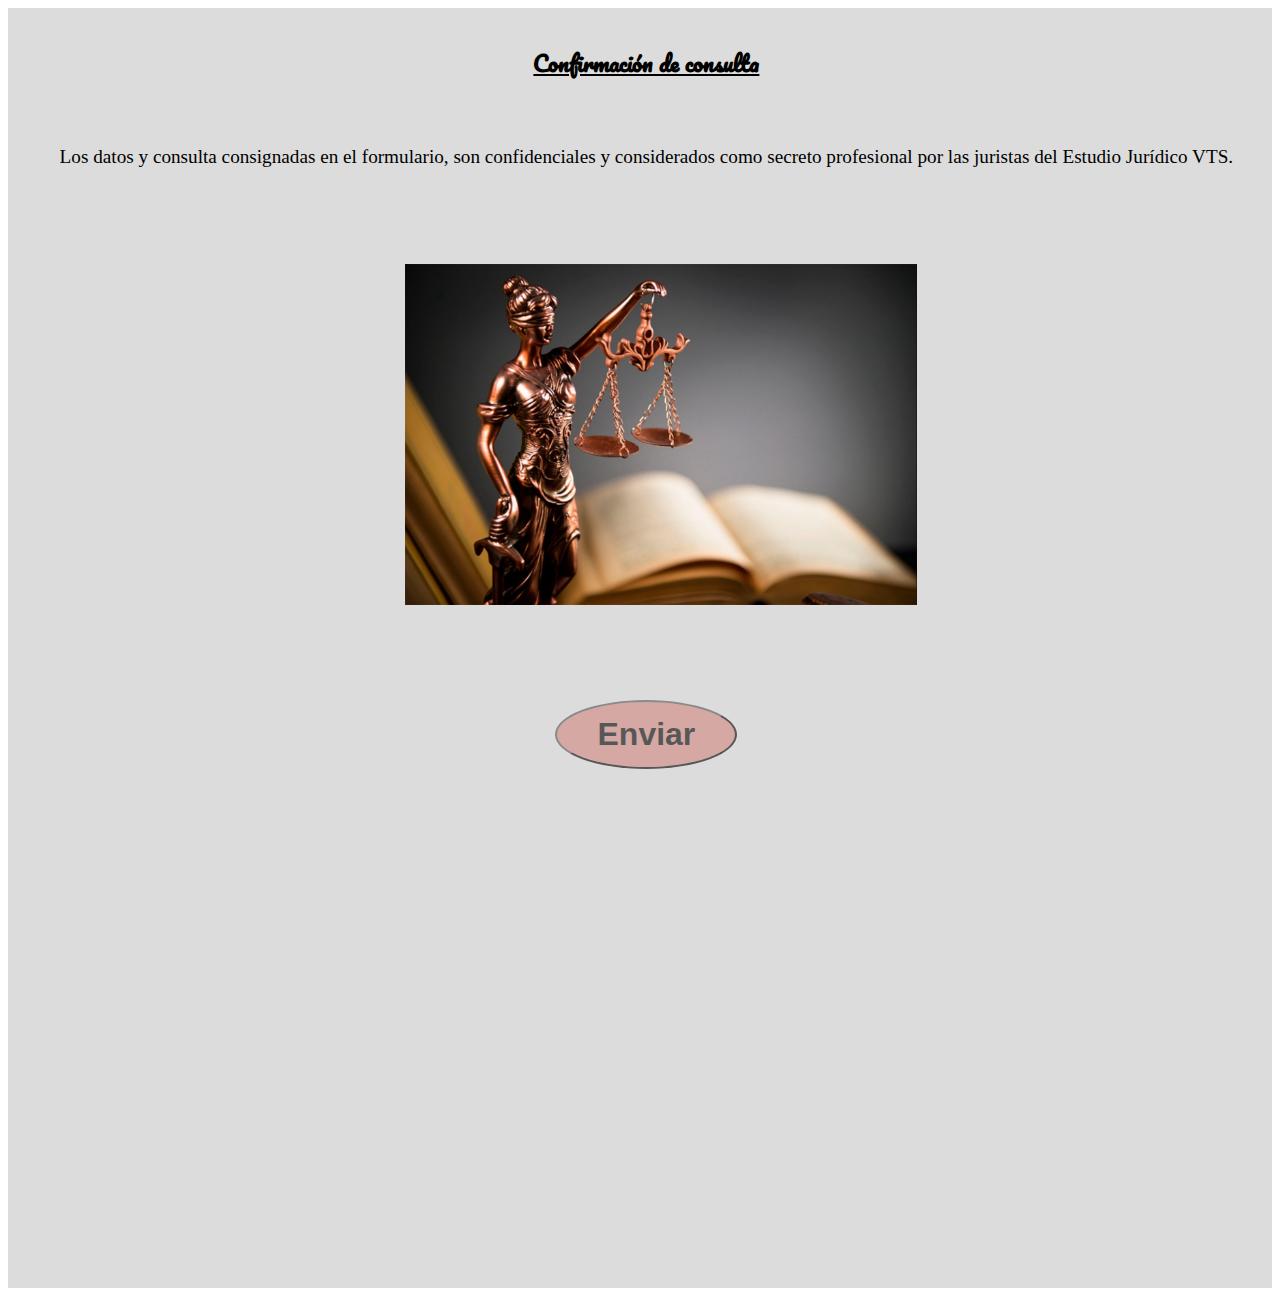
<file: conFormulario.html>
<!DOCTYPE html>
<html lang="es">
<head>
    <meta charset="UTF-8">
    <meta http-equiv="X-UA-Compatible" content="IE=edge">
    <meta name="viewport" content="width=device-width, initial-scale=1.0">
    <link href="https://cdn.jsdelivr.net/npm/bootstrap@5.1.3/dist/css/bootstrap.min.css" rel="stylesheet"
        integrity="sha384-1BmE4kWBq78iYhFldvKuhfTAU6auU8tT94WrHftjDbrCEXSU1oBoqyl2QvZ6jIW3" crossorigin="anonymous">
        <link rel="stylesheet" href="styles2.css" type="text/css" />
    <link rel="preconnect" href="https://fonts.googleapis.com">
  <link rel="preconnect" href="https://fonts.gstatic.com" crossorigin>
  <link href="https://fonts.googleapis.com/css2?family=Lobster&display=swap" rel="stylesheet">
  <link href="https://cdn.jsdelivr.net/npm/bootstrap@5.1.3/dist/css/bootstrap.min.css" rel="stylesheet"
    integrity="sha384-1BmE4kWBq78iYhFldvKuhfTAU6auU8tT94WrHftjDbrCEXSU1oBoqyl2QvZ6jIW3" crossorigin="anonymous">
  <link rel="stylesheet" href="https://use.fontawesome.com/releases/v5.8.1/css/all.css"
    integrity="sha384-50oBUHEmvpQ+1lW4y57PTFmhCaXp0ML5d60M1M7uH2+nqUivzIebhndOJK28anvf" crossorigin="anonymous">
  <link rel="stylesheet" href="https://cdnjs.cloudflare.com/ajax/libs/animate.css/4.1.1/animate.min.css">
  <link rel="preconnect" href="https://fonts.googleapis.com">
<link rel="preconnect" href="https://fonts.gstatic.com" crossorigin>
<link rel="preconnect" href="https://fonts.googleapis.com">
<link rel="preconnect" href="https://fonts.gstatic.com" crossorigin>
<link href="https://fonts.googleapis.com/css2?family=Pacifico&display=swap" rel="stylesheet"> 
  <title>Confirmación de Formulario</title>

    <script type="text/javascript">
       function confirFormulario(){
           var mensaje = confirm("El formulario de consulta se cargo correctamente, ¿desea enviarlo?");
           if (mensaje) {
               alert("¡Enviado, pronto se comunicaran con Usted!");
           } else {
               alert("¡Este formulario no se enviara! Gracias por visitar nuestro espacio.");
           }
       }
    </script>
</head>

<body>
    <div class="conteiner3">
        <section class="head">
            <h3>Confirmación de consulta</h3><br>
            <p>Los datos y consulta consignadas en el formulario, son confidenciales y considerados como secreto profesional por las juristas del Estudio Jurídico VTS. </p>
           
            <div class="imagen">
                <img src="./Imagen/justicia.jpg"> </div>
    <form>
        <input type="button"
        onclick="confirFormulario()" value="Enviar" />
    </form>

</section>

</div>
</body>
</html>
</file>
<file: styles2.css>
* {box-sizing: border-box; }
      .conteiner{ display: flex;}
         .section1 {
            flex: 1 1 auto;
            display: flex;
            flex-flow: row nowrap;
            font-size: medium;
            justify-content: center;
            align-items: center;
            align-content: center;
            max-height: fit-content;}
             .tittle {
                      flex: 10 1 auto;
                      font-family: "Andada Pro", serif;
                      text-align: left;
                      font-size: 2vw;
                      font-weight: bolder;
                      padding-left: 4vw;
                      justify-content: baseline;
                      text-decoration: underline;
                      color: #cd5c5c;}
              .boton {
                        flex: 2 1 auto;
                        border: 5px solid #cd5c5c;
                        text-align: center;
                        display: inline-block;
                        cursor: pointer;}
         .section2 {
                    flex: 5 1 auto;
                    display: flex;
                    flex-flow: column;
                    flex-wrap: wrap;
                   background-image: url(./Imagen/escheresque_ste/escheresque_ste_@2X.png);
                   }
          .section4 {
                      display: flex;
                      flex: 1 1 auto;
                      flex-flow: row wrap; }
              .section5, .section6 {
                                flex: 2 1 auto;
                                flex-flow: column;
                                width: 20vw;
                                padding-left: 5vw;
                                color: bisque;}
                   iframe{ width:300px; 
                            height:225px; }
               .section5, .section6 p{ justify-content: flex-start;
                                  align-items: baseline;
                                  text-align: justify;
                                  font-size: 20px; }
                    h4{ text-decoration: underline;}
                               
          .section3 {
                      display: flex;
                      flex: 1 1 auto;
                      background-image: url(./Imagen/binding_dark/binding_dark.png);
                      color: #cd5c5c;
                      flex-flow: column nowrap;
                      justify-content: center;
                      align-items: center;
                      }        

          h2, h3 { text-decoration: underline;
                  font-family: "Gill Sans";}

          footer, .h5, .mb-1 { color: black;
                              font-family: cursive;
                              font-weight: bold; }

          .mail,.in, .li,.twe { color: black;}
          .email,.cel,.ing,.mapa,.lin, .tw {color: #fa8072;
                                            font-size: 30px; }
 /* for tablet and large mobilephone                 */
           @media all and (max-width: 1200px) {
                        .conteiner {width: 100vw;
                                    flex-flow: column nowrap;}
                          .section1 {width: 100vw;}
                           .tittle, .titPag3 h2{ font-size: 2vw;}
                          .section4{flex-flow: column nowrap; 
                                     width:100vw;} 
                              .section5, .section6 {flex-flow: column;
                                                     width: 100vw;}                
                              .section5 p, .section6 p{font-size: 30px;
                                                  color: rgb(184, 176, 176);} 
                                  iframe {width: 75%;}
                          .section3 {flex-flow: column;}
                               .email, .cel, .ing, .mapa, .lin, .tw {
                                 color: #d1867e;
                                 font-size: 20px;  }           
                                h2, h3, h4, h5{color: #d1867e;}                    
                          
                              }  
          /*for mobilephone*/
           @media all and (max-width: 600px) {
              .conteiner {width: 100vw;
                                     flex-flow: column nowrap;}
                  .section1 { width: 100vw;}
                      .tittle, .titPag3 h2{ font-size: 2vw;}
                  .section4{flex-flow: column nowrap; 
                                        width:100vw;} 
                    .section5, .section6 {flex-flow: column;
                                          width: 100vw;}
                    .section5 p, .section6 p,  .Historia{font-size: 20px;
                                            color: rgb(184, 176, 176);}  
                      iframe {width: 75%; }
                  .section3 {flex-flow: column;}
                      .email, .cel, .ing, .mapa, .lin, .tw {color: palevioletred;
                                           font-size: 20px;}
                       h2, h3, h4, h5{color: aqua;} }     
         
  /* Estilos Formulario */
                     .topfor { padding-top: 2vw;}
                       form{ padding: 1vw;}
                       .h2 { font-family: "Pacifico", cursive;
                              text-align: center;}
  /* NuestraHistoria */
 
           .seccion2 { display: flex;
                     flex-flow: column;
                    flex-wrap: wrap;
                    background-image: url(./Imagen/escheresque_ste/escheresque_ste_@2X.png);;}
            .Historia {
                    text-align: justify;
                    padding-left: 2vw;
                    padding-right: 2vw;
                    font-family: "Andada Pro", serif;
                    color: wheat;
                    font-size: 1.5vw;}
               .titPag3 h2 {
                    text-align: center;
                    text-decoration: underline;
                    font-family: "Andada Pro", serif;
                    color: #cd5c5c;
                    font-size: 2vw;}
            .seccion4{
                    width: 100%;
                    max-width: 1200px;
                    display: flex;
                    flex-wrap: wrap;
                    justify-content: center;
                    margin: auto;}
              .seccion4 .tarjeta {
                            width: 330px;
                            height: 430px;
                            flex: 1 1 auto;
                            margin-left: 2vw;
                            margin-right: 2vw;
                            border-radius: 8px;
                            box-shadow: 0 2px 2px rgba(0, 0, 0, 0.2);
                            overflow: hidden;
                            margin: 20px;
                            text-align: center;
                            transition: all 0.25s;
                            font-family: "Andada Pro", serif;
                             background-color: aliceblue;}
                            
               .seccion4 .tarjeta:hover {
                            transform: translateY(-15px);
                            box-shadow: 0 12px 16px rgba(0, 0, 0, 0.2);}
                 
                .seccion4 .tarjeta img {
                            width: 200px;
                            height: 200px;}
                                       
                .seccion4 .tarjeta h4 {
                            font-weight: 600;}
                 .seccion4 .tarjeta a{
                            font-weight: 500;
                            text-decoration: none;
                            color: #cd5c5c;}
                  .seccion4 .tarjeta p {
                            padding: 0 1rem;
                            font-size: 0.8vw;
                            font-weight: 300; }
            .section7 ul{
                          display: flex;
                          flex: 1 1 auto;
                          flex-flow: column nowrap;
                          justify-content: flex-start;
                          align-items: initial;
                          font-family: "Andada Pro", serif;
                          font-size: 1.5vw;
                          list-style: none; }
               ul li a{ font-family: "Andada Pro", serif;
                        text-decoration: none;
                        color:aliceblue ;
                         padding-left: 2vw;}
            .section7 h4{ color: #cd5c5c;
                         padding-left: 2vw;
                        font-size: 1.8vw;
                        text-decoration: underline;}

     /* responsive for tablet                    */
       @media all and (max-width: 1200px){
            .seccion2{width: 100%;
                     flex-flow: column;}
               .Historia{font-size: 2vw;
                         color: wheat; }
            .seccion4 {flex-flow: column;
                      justify-content: center;
                      align-items: center;}
               .seccion4 .tarjeta{ width: 30vw;
                                  height: 20vw;}
                        
                .seccion4 .tarjeta img {width: 10vw;
                                        height: 9vw;
                                        flex: 1 1 auto;
                                        margin-left: 0.8vw;
                                        margin-right: 0.8vw;
                                        border-radius: 3px;
                                        box-shadow: 0 1px 1px rgba(0, 0, 0, 0.2);
                                        overflow: hidden;
                                        margin: 8px;
                                        text-align: center;
                                        transition: all 0.25s;
                                        font-family: "Andada Pro", serif;
                                         background-color: rgb(255, 240, 250);}
                 .seccion4 .tarjeta h4 {font-size: 1.2vw;}
                 .seccion4 .tarjeta a{font-size: 1vw;
                                       text-decoration: none;}
                  .seccion4 .tarjeta p {padding: 0 1rem;
                                      font-size: 0.5vw;}
                  .section7 ul{display: flex;
                             font-size: 1.5;}}
                                             
                        
/* for mobilephone */
    @media all and (max-width: 600px) {
        .seccion2{width: 100%;
                   flex-flow: column;}
          .Historia{font-size: 1.3vw;
                    color: white; }
        .seccion4 {flex-flow: column;
                    justify-content: center;
                    align-items: center}
          .seccion4 .tarjeta{ width: 25vw;
                  height: 16vw;} 
                  
           .seccion4 .tarjeta img {width: 10vw;
                        height: 9vw;
                        flex: 1 1 auto;
                        margin-left: 0.5vw;
                        margin-right: 0.5vw;
                        border-radius: 3px;
                        box-shadow: 0 1px 1px rgba(0, 0, 0, 0.2);
                        overflow: hidden;
                        margin: 5px;
                        text-align: center;
                        transition: all 0.25s;
                        font-family: "Andada Pro", serif;
                         background-color: rgb(255, 240, 250); }   
           .seccion4 .tarjeta h4 {font-size: 1vw;}
           .seccion4 .tarjeta a{font-size: 1vw;
                               text-decoration: none;}
            .seccion4 .tarjeta p {padding: 0 1rem;
                                 font-size: 0.5vw;
                                  font-weight: 15vw;}
          .section7 ul{display: flex;
                       font-size: 1.5;}}


     /* confirmacionDeFormulario                   */
              .conteiner3{
                      display: flex;
                      margin: 0vw;
                      flex-direction: column ;
                      height: 100vw;
                      background-color: gainsboro;
              }

              .head{
                flex: 1 1 auto;
                padding-left: 1vw ;
                font-family: "Andada Pro", serif;
                font-size: 1.5vw;
                text-align: center;
               
              }
              .head h3{
                      padding-top: 1vw;
                      font-family: "Pacifico", cursive;
                      text-align: center;
                      font-weight: bold;
              }
              .head input{
                background-color: #d1867e ;
                color:black ;
                font-weight: bold;
                font-size: xx-large;
                padding: 14px 40px;
                border-radius: 50%;
                opacity: 0.6;
                transition: 0.3s;
                margin-left: 40vw;
                margin-right: 40vw;
                cursor: pointer;
        }
        .head input:hover {opacity: 1}
         .imagen img{
                width: 40vw;
               margin-top: 6vw; 
                margin-bottom: 6vw;
                margin-left: 30vw;
              margin-right: 30vw;
         }
             
              
              @media all and (max-width: 1200px){
                      .conteiner3{
                        width: 100%;
                        flex-flow: column;
                      }
                      .head{
                        flex-flow: column;
                        justify-content: center;
                        align-items: center;
                      }
                      .head input{
                        padding: 10px 15px;
                        border-radius: 30%;
                        font-size: medium;
                         opacity: 0.6;
                        transition: 0.3s;
                        margin-left: 45vw;
                        margin-right: 45vw;
                        cursor: pointer;
                        }
                      
                      .imagen img{
                        width: 20vw;
                       margin-top: 3vw; 
                        margin-bottom: 3vw;
                        margin-left: 40vw;
                      margin-right: 40vw;
                 }
                 
                }

                @media all and (max-width: 600px) {
                        .conteiner3{
                                width: 100%;
                                flex-flow: column;
                              }
                              .head{
                                flex-flow: column;
                                justify-content: center;
                                align-items: center;
                              }
                              .head input{
                                padding: 3.5px 5.5px;
                                border-radius: 15%;
                                font-size: small;
                                 opacity: 0.6;
                                transition: 0.3s;
                                margin-left: 50vw;
                                margin-right: 45vw;
                                cursor: pointer;
                                }
                              
                              .imagen img{
                                width: 20vw;
                               margin-top: 3vw; 
                                margin-bottom: 3vw;
                                margin-left: 45vw;
                              margin-right: 45vw;
                         }
                }
</file>
